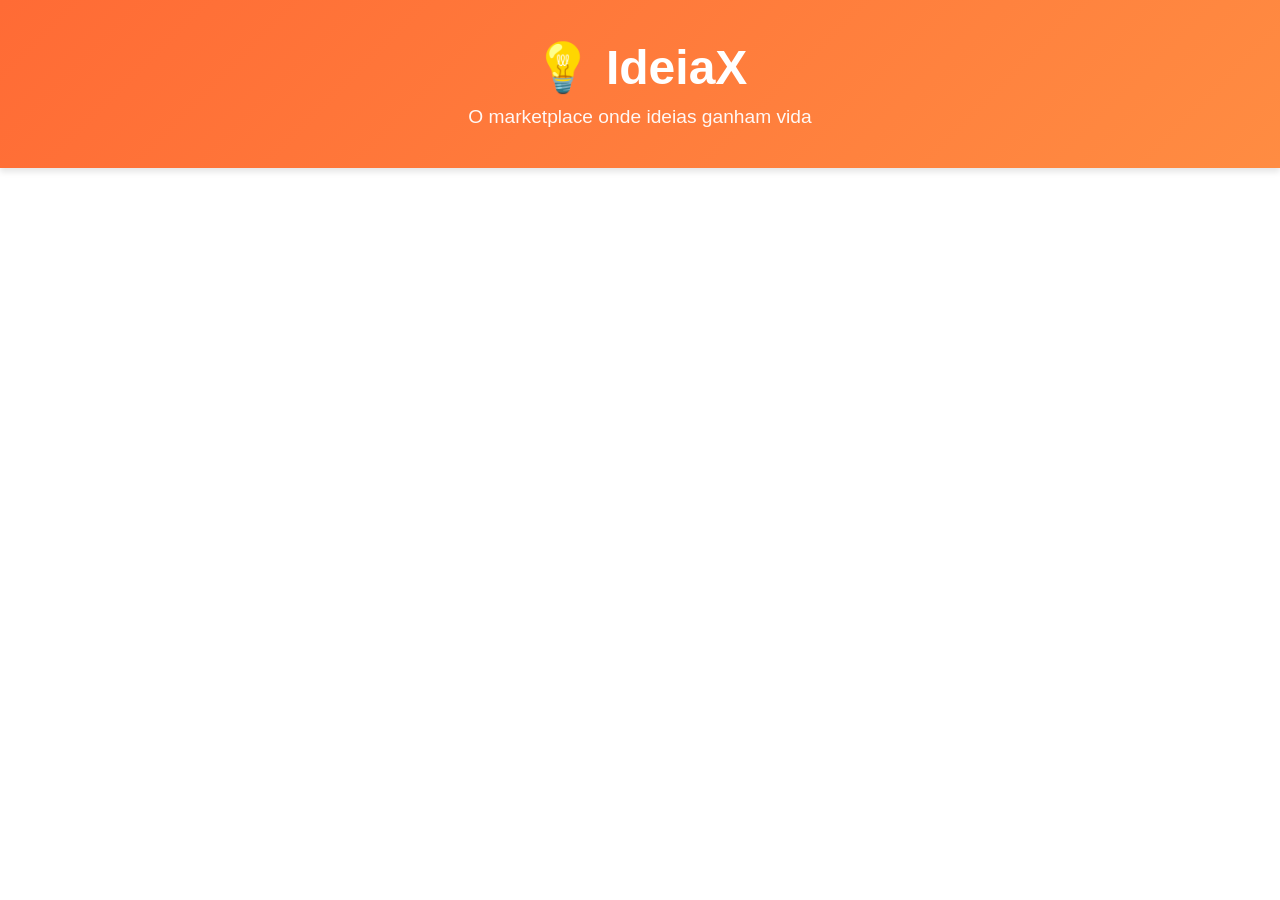
<file: index.html>
<!DOCTYPE html>
<html lang="pt-BR">
<head>
    <meta charset="UTF-8">
    <meta name="viewport" content="width=device-width, initial-scale=1.0">
    <title>IdeiaX - Marketplace de Ideias</title>
    <link rel="stylesheet" href="styles.css">
</head>
<body>
    <div class="header">
        <h1>💡 IdeiaX</h1>
        <p>O marketplace onde ideias ganham vida</p>
    </div>

    <div class="container">
        <div class="tabs" id="tabs"></div>
        <div class="ideas-grid" id="ideasGrid"></div>
    </div>

    <div class="modal" id="modal">
        <div class="modal-content">
            <h2 id="modalTitle"></h2>
            <p id="modalText"></p>
            <div id="modalExtra"></div>
            <div class="modal-actions">
                <button class="btn btn-close" onclick="closeModal()">Fechar</button>
            </div>
        </div>
    </div>

    <script src="script.js"></script>
</body>
</html>
</file>
<file: styles.css>
* {
    margin: 0;
    padding: 0;
    box-sizing: border-box;
}

body {
    font-family: 'Segoe UI', Tahoma, Geneva, Verdana, sans-serif;
    background-color: #ffffff;
    color: #333;
    min-height: 100vh;
}

.header {
    background: linear-gradient(135deg, #ff6b35 0%, #ff8c42 100%);
    color: white;
    padding: 40px 20px;
    text-align: center;
    box-shadow: 0 4px 6px rgba(0,0,0,0.1);
}

.header h1 {
    font-size: 3em;
    margin-bottom: 10px;
}

.header p {
    font-size: 1.2em;
    opacity: 0.95;
}

.container {
    max-width: 1400px;
    margin: 0 auto;
    padding: 20px;
}

.tabs {
    display: flex;
    gap: 10px;
    margin: 30px 0;
    flex-wrap: wrap;
    justify-content: center;
}

.tab {
    padding: 15px 30px;
    background-color: #f5f5f5;
    border: 2px solid #e0e0e0;
    border-radius: 8px;
    cursor: pointer;
    font-weight: 600;
    font-size: 1em;
    transition: all 0.3s ease;
    color: #666;
}

.tab:hover {
    background-color: #ffe8e0;
    border-color: #ff6b35;
    color: #ff6b35;
}

.tab.active {
    background-color: #ff6b35;
    border-color: #ff6b35;
    color: white;
}

.ideas-grid {
    display: grid;
    grid-template-columns: repeat(auto-fill, minmax(350px, 1fr));
    gap: 25px;
    margin-top: 30px;
}

.idea-card {
    background: white;
    border: 3px solid #ff6b35;
    border-radius: 12px;
    padding: 25px;
    transition: all 0.3s ease;
    display: flex;
    flex-direction: column;
}

.idea-card:hover {
    box-shadow: 0 8px 20px rgba(255, 107, 53, 0.3);
    transform: translateY(-5px);
}

.idea-header {
    display: flex;
    justify-content: space-between;
    align-items: center;
    margin-bottom: 15px;
    padding-bottom: 15px;
    border-bottom: 2px solid #ffe8e0;
}

.idea-category {
    background-color: #ff6b35;
    color: white;
    padding: 6px 16px;
    border-radius: 20px;
    font-size: 0.85em;
    font-weight: bold;
}

.idea-price {
    font-size: 1.6em;
    font-weight: bold;
    color: #ff6b35;
}

.idea-title {
    font-size: 1.4em;
    margin-bottom: 12px;
    color: #333;
    font-weight: 700;
}

.idea-description {
    color: #666;
    line-height: 1.6;
    margin-bottom: 20px;
    flex-grow: 1;
}

.idea-stats {
    display: flex;
    gap: 20px;
    margin-bottom: 20px;
    padding: 12px;
    background: #f9f9f9;
    border-radius: 8px;
    border: 1px solid #e0e0e0;
}

.stat {
    display: flex;
    align-items: center;
    gap: 6px;
    font-size: 0.9em;
    color: #666;
}

.stat span:first-child {
    font-size: 1.2em;
}

.actions {
    display: grid;
    grid-template-columns: repeat(3, 1fr);
    gap: 10px;
}

.btn {
    padding: 12px;
    border: none;
    border-radius: 8px;
    font-weight: bold;
    cursor: pointer;
    transition: all 0.3s ease;
    font-size: 0.95em;
    text-align: center;
}

.btn-buy {
    background-color: #ff6b35;
    color: white;
    border: 2px solid #ff6b35;
}

.btn-buy:hover {
    background-color: #ff8c42;
    transform: scale(1.05);
}

.btn-support {
    background-color: white;
    color: #ff6b35;
    border: 2px solid #ff6b35;
}

.btn-support:hover {
    background-color: #ffe8e0;
    transform: scale(1.05);
}

.btn-discuss {
    background-color: #fff3e0;
    color: #ff6b35;
    border: 2px solid #ffb380;
}

.btn-discuss:hover {
    background-color: #ffe0cc;
    transform: scale(1.05);
}

.modal {
    display: none;
    position: fixed;
    top: 0;
    left: 0;
    width: 100%;
    height: 100%;
    background: rgba(0,0,0,0.6);
    justify-content: center;
    align-items: center;
    z-index: 1000;
}

.modal-content {
    background: white;
    padding: 40px;
    border-radius: 12px;
    max-width: 600px;
    width: 90%;
    border: 3px solid #ff6b35;
    max-height: 80vh;
    overflow-y: auto;
}

.modal h2 {
    margin-bottom: 20px;
    color: #ff6b35;
    font-size: 1.8em;
}

.modal p {
    margin-bottom: 20px;
    line-height: 1.6;
    color: #666;
}

.modal-actions {
    display: flex;
    gap: 10px;
    margin-top: 20px;
}

.btn-close {
    background-color: #f5f5f5;
    color: #333;
    border: 2px solid #e0e0e0;
}

.btn-close:hover {
    background-color: #e0e0e0;
}

.discussion-area {
    margin-top: 20px;
}

.discussion-input {
    width: 100%;
    padding: 15px;
    border: 2px solid #e0e0e0;
    border-radius: 8px;
    margin-bottom: 10px;
    font-family: inherit;
    resize: vertical;
    min-height: 100px;
}

.discussion-input:focus {
    outline: none;
    border-color: #ff6b35;
}

.comments {
    max-height: 300px;
    overflow-y: auto;
    margin-top: 20px;
}

.comment {
    background: #f9f9f9;
    padding: 15px;
    border-radius: 8px;
    margin-bottom: 10px;
    border-left: 4px solid #ff6b35;
}

.comment-author {
    font-weight: bold;
    color: #ff6b35;
    margin-bottom: 8px;
}

.no-ideas {
    text-align: center;
    padding: 60px 20px;
    color: #999;
    font-size: 1.2em;
}

@media (max-width: 768px) {
    .ideas-grid {
        grid-template-columns: 1fr;
    }
    
    .header h1 {
        font-size: 2em;
    }
    
    .tabs {
        flex-direction: column;
    }
    
    .tab {
        width: 100%;
    }
}
</file>
